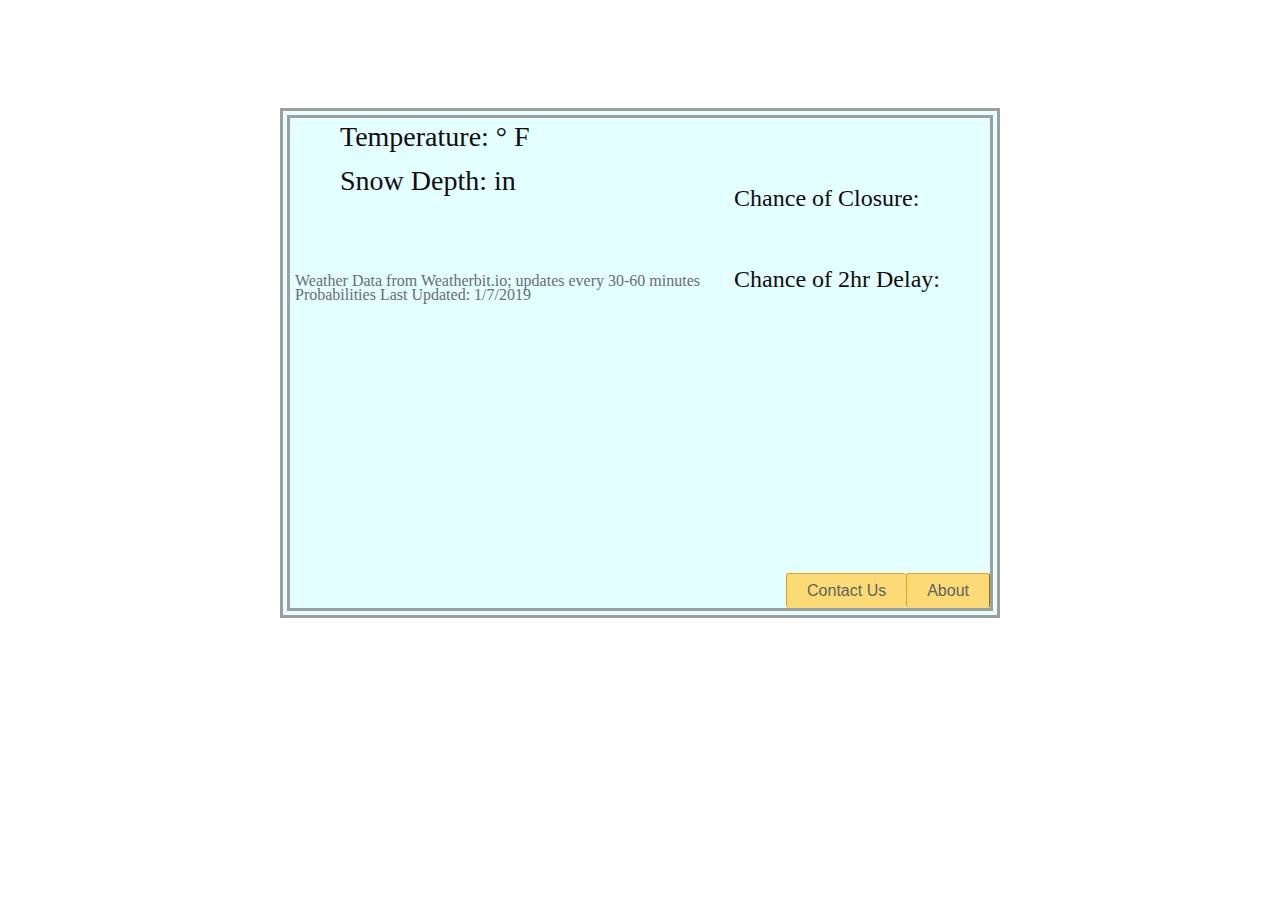
<file: index.html>
<!DOCTYPE html>
<html>
  <head>
    <link rel="icon" href="https://encrypted-tbn0.gstatic.com/images?q=tbn%3AANd9GcQb0ts7rvp2mkVr31RQMoqkgcXX0wEzxj2-9JbayuIiGH482Y-f">
    <meta charset="utf-8">
    <meta name="viewport" content="width=device-width">
    <title>McFlurry</title>
    <link href="style.css" rel="stylesheet" type="text/css" />
  </head>
  

  <body> 
    <script type="text/javascript" src="//counter.websiteout.net/js/30/0/0/0"></script>
    <script src = "https://code.jquery.com/jquery-3.4.1.js"></script>
    <script src = "script.js"></script>
    
    <!-- main forecast box -->
    <div class="box">
      <img id="icon"></img>
      <div class="percent1">
        <div id="date"></div></br>
        Chance of Closure:</br></br>
        <div id="num1" class="num"></div></br>
        Chance of 2hr Delay:</br></br>
        <div id="num2" class="num"></div>
      </div>

      <!-- displays temp and snow forecasts from api -->
      <div class = "info">
      Temperature: <a id = "temperature"></a><span>&#176; F</span><br>
      <p style = "line-height: 1em">Snow Depth: <a id="snow"></a> in</p>
      </div></br>
      <div id="message"></div></br>
      <div class = "update">
      Weather Data from Weatherbit.io; updates every 30-60 minutes</br>
      Probabilities Last Updated: 1/7/2019
      </div>
      <div class = "close">
      </div>
      <div class="2hr">
      </div>
      <div class="btn-group">
        <button  id="con" type="button">Contact Us</button>
        <button id = "about" type = "button">About</button>
      </div>
    </div>

      <!-- contact us modal -->
      <div id="mod" class="modal">
        <div class="mod-content"> 
          <div class="modal-header">
            <span class="close" id="x">&times; </span>
            <h2 style="text-align: center; color: black">Contact Us</h2>
          </div>
          
          <!-- 99inbound form -->
          <script type="text/javascript"    src="https://app.99inbound.com/99inbound.js"></script>
          <div class="inbound-form-wrapper" id="form_2104" data-path="https://app.99inbound.com/i/10e79a0d-d2dc-4b93-b0c7-12d02dcf61a4" data-token="MMwJ8nyRioBhT1gDjTdFEgtt"></div>
        </div>
      </div>

        <!-- about modal -->
        <div id = "abt" class = "abt-modal">
          <div class = "mod-cont">
            <div class="modal-head">
              <span class = "close" id = "x2">&times; </span>
              <h2 style="text-align: center">About</h2>
            </div>

            <p style="line-height: 1.6; color:#636363; margin-left: 1em; margin-right: 1em">
              &emsp;&emsp;Hi! We're two high schoolers from Montgomery Blair High School in Montgomery County, MD. This snow day predictor is inspired by our friend, <a href="https://billyblizzardboy.weebly.com">Billy</a>!
            </br>
              &emsp;&emsp;We used historical weather data (November 2015-April 2019) from Weather Underground and the National Oceanic and Atmospheric Administration.</a> School closure and delay data was manually collected from MCPS's Twitter. We created logistic regression models to predict the chance of a school closure and a 2 hour delay. Upon analyzing correlations among various weather conditions, we determined the significant covariates for each outcome: minimum temperature, max wind speed, snowdepth, and previous snow day for closures, previous snowday, average temperature, minimum temperature, and average dewpoint for delays. The area under the ROC curve, a measure of model accuracy, is 0.883 for the closure model and 0.9254 for the delay model. </br>
              &emsp;&emsp;We hope to improve our prediction accuracy by gathering data from earlier years, as well as testing machine learning algorithms to optimize our model. 
          </p>
          </div>
        </div>
  </body>
</html>
</file>
<file: style.css>
body {
background-repeat: no-repeat;
background-size: 100%; 
}

.box{
  opacity: 94%;
  z-index: -1; 
  position: absolute;
  left: 0;
  right: 0;
  border: 10px  #979899;
  border-style: double;
  width: 700px;
  height: 490px;
  margin: auto;
  margin-top: 100px;
  background: #e3ffff;
  
}
.img__description {
  position: absolute;
  top: 0;
  bottom: 0;
  left: 0;
  right: 0;
  background: #fff;
  color: #fff;
  visibility: hidden;
  opacity: 0;

  transition: opacity .2s, visibility .2s;
}

iframe {
  height: 100%;
}

.inbound-form-wrapper {
  height: 100%;
}

.img__wrap:hover .img__description {
  visibility: visible;
  opacity: 1;
}

#mod{
  display: none;
  position: fixed; 
  z-index: 1; 
  padding-top: 100px;
  left: 0;
  top: 0;
  margin: auto;
  margin-top: -105px;
  width: 100%; 
  height: 100%; 
  overflow: auto; 
  background-color: rgba(0,0,0,0.4);
}  

.modal{ 
  display: none;   
  position: fixed; 
  z-index: 2; 
  padding-top: 100px;
  left: 0;
  top: 0;
  margin: auto;
  margin-top: -105px;
  width: 100%; 
  height: 100%; 
  overflow: auto; 
  background-color: rgba(0,0,0,0.4); 
}

.abt-modal {
  display: none;
  position: fixed;
  z-index: 1; 
  padding-top: 100px;
  left: 0;
  top: 0;
  margin: auto;
  margin-top: -105px;
  width: 100%; 
  height: 100%; 
  overflow: auto; 
  background-color: rgba(0,0,0,0.4);
}

.close {
  padding-top: 10px;
  padding-right: 10px;
  color: #aaaaaa;
  float: right;
  font-size: 28px;
  font-weight: bold;
}

.close:hover,
.close:focus {
  color: #000;
  text-decoration: none;
  cursor: pointer;
}

.mod-content{
  position: absolute;
  left: 0;
  right: 0;
  border-radius: 20px;
  width: 550px;
  height: 490px;
  margin: auto;
  margin-top: 125px;
  background: white; 
}

.mod-cont {
  position: absolute;
  left: 0;
  right: 0;
  border-radius: 20px;
  width: 550px;
  height: 490px;
  margin: auto;
  margin-top: 125px;
  background: white;
}

#icon{
  width: 300px;
  height: auto;
  margin-top: -30px;
  margin-left: 10px;
  
}

.info{
  margin-left: 50px;
  line-height: .1;
  font-family: "Bookman Old Style";
  font-size: 28px;

} 

.update {
  margin-top: 15px;
  margin-left: 5px;
  color: #5d656e;
  line-height: .9;
}

.btn-group{
  position: absolute;
  right:    0;
  bottom:   0;
}

.btn-group button{
  border-width: 1px;
  border-color: #e69f0b;
  border-bottom: none;
  background-color: #ffd45ce3;
  padding: 8px 20px;
  border-radius: 3px;
  color:#575757;
  font-size: 16px;
  float: left;

}
.btn-group button:not(:last-child) {
  border-right: none; 
}

.btn-group:after{
  content: "";
  clear: both;
  display: table;

}

.btn-group button:hover{
background-color: #ffc31f;
}

.text{
  margin-left: 50px;
  font-size: 16px;
  color: #7c7c7c;
}

#head{
  text-align: center;
  font-size: 28px;
  font-weight: bold;
  margin-left: 50px;
  margin-top: 20px;
}

input[type=text]{
  width: 85%;
  padding: 12px 20px;
  margin-left: 50px;
  display: inline-block;
  border: 1px solid #ccc;
  border-radius: 4px;
  box-sizing: border-box;
  font-family: monospace
}

textarea#message2{
  margin-left: 50px;
  height: 100px;
  width: 85%;
  padding: 12px 20px;
  display: inline-block;
  border: 1px solid #ccc;
  border-radius: 4px;
  box-sizing: border-box;
}

#submit{
  margin-left: 50px;
}

.percent1{
  float: right;
  margin-right: 50px;
  font-family: "Bookman Old Style";
  font-size: 24px;
  margin-top: 40px;
}

.num{
  text-align: center;
  font-size: 32px;
}
.modal-header {
  padding: 2px 16px;
  border-radius: 20px 20px 0px 0px;
  background-color: #ffe6fb;
  color: white;
}

.modal-head {
  padding: 2px 16px;
  border-radius: 20px 20px 0px 0px;
  background-color: #cafdc6;
  color:black;
}

#date{
  font-family: 'Courier New', Courier, monospace;
  font-size: 24px;
  color: #0b1d87;
  font-weight: bold;
}

#message{
  font-size: 32px;
  color: #0b1d87;
  letter-spacing: 2px;
  font-style: italic;
  font-weight: bold;
  text-align: center;
}
</file>
